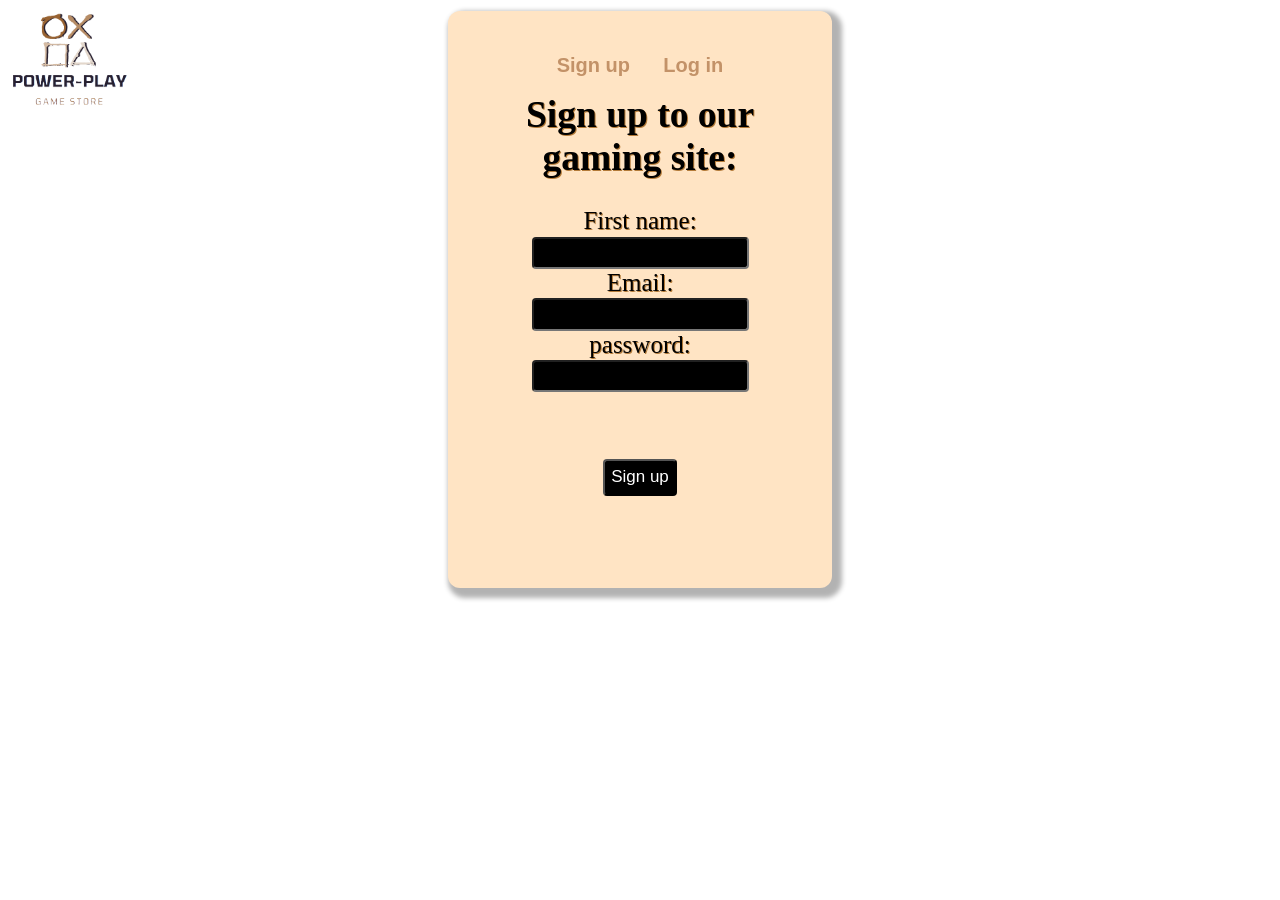
<file: index.html>
<!DOCTYPE html>
<html>
<head>
    <meta http-equiv="refresh" content="0; url=./html/logIn.html">
    <title>Redirecting...</title>
</head>
<body>
    <p>מיד תועברי לדף הלוג-אין... אם זה לא קורה, <a href="./html/logIn.html">לחצי כאן</a>.</p>
</body>
</html>
</file>
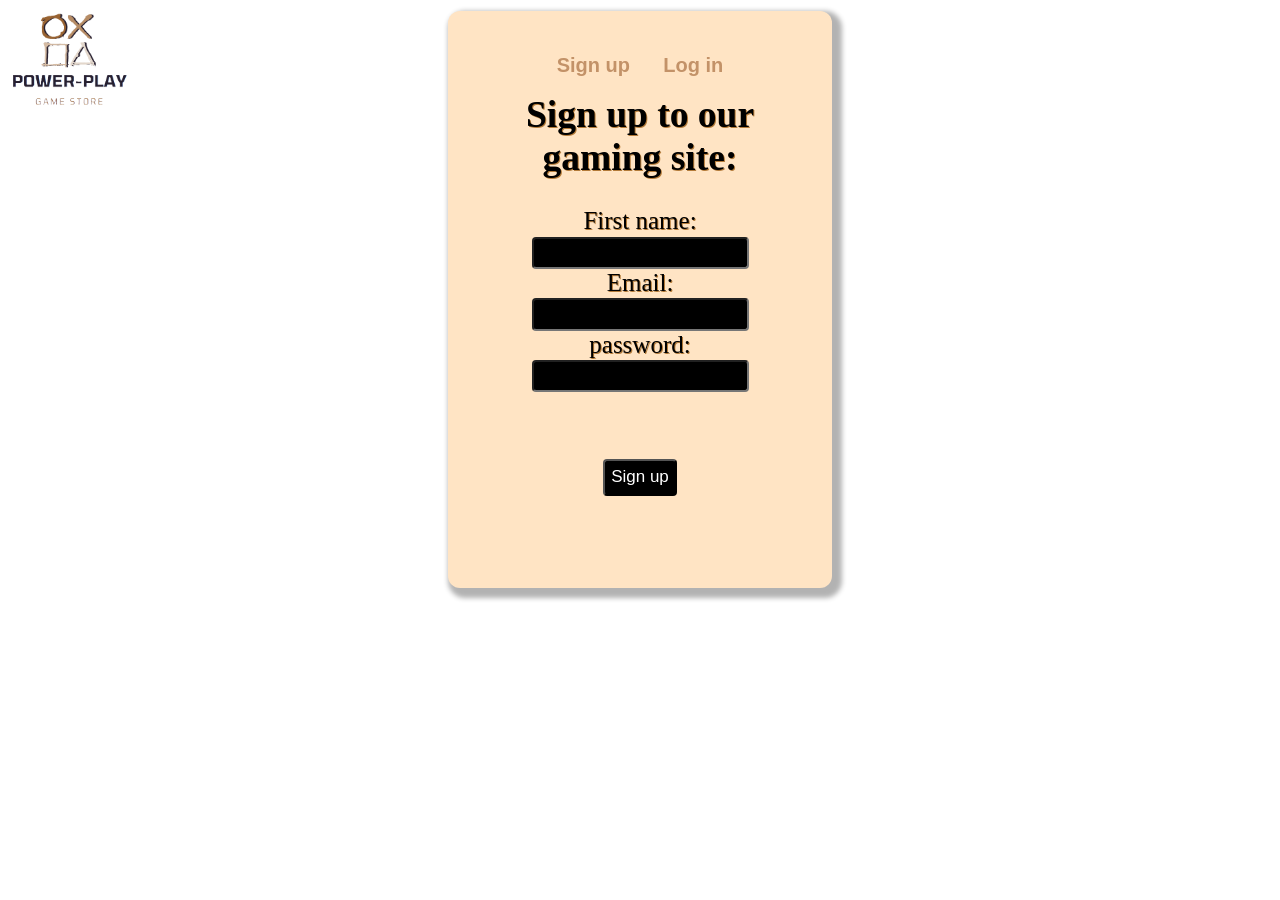
<file: logIn.html>
<!DOCTYPE html>
<html lang="en">

<head>
    <meta charset="UTF-8">
    <meta name="viewport" content="width=device-width, initial-scale=1.0">
    <link rel="stylesheet" href="../css/logIn.css" />
    <title>Log in</title>
</head>

<body>
    <header>
        <img class="logo" src="../pictures/logo.png">
    </header>
    <div class="theTop">
        <div id="forms">
            <div id="buttons">
                <button id="sign" class="formsButtons" type="submit">Sign up</button>
                <button id="log" class="formsButtons" type="submit">Log in</button>
            </div>
            <form id="logIn">
                <h2 id="formTitle">Log in our games site:</h2><br>
                <label for="email">Email:</label><br>
                <input id="logEmail" type="email" class="data" required><br>
                <label for="password">password:</label><br>
                <input id="logPassword" type="password" class="data" required><br>
                <p id="emptyFillsInLog"></p>
                <p id="wrongDetails"></p>
                <button type="submit" class="btn" id="logBtn">Log in</button>
            </form>
            <form id="signUp">
                <h2 id="formTitle">Sign up to our gaming site:</h2><br>
                <label for="firstName">First name:</label><br>
                <input type="text" id="userName" class="data" required><br>
                <label for="email">Email:</label><br>
                <input id="signEmail" type="email" class="data" required><br>
                <p id="emailError"></p>
                <label for="password">password:</label><br>
                <input id="signPassword" type="password" class="data" required><br>
                <p id="passwordError"></p>
                <p id="emptyFillsInSign"></p>
                <button type="submit" class="btn" id="signBtn">Sign up</button>
            </form>
        </div>
    </div>
</body>
<script src="../js/logIn.js"></script>

</html>
</file>
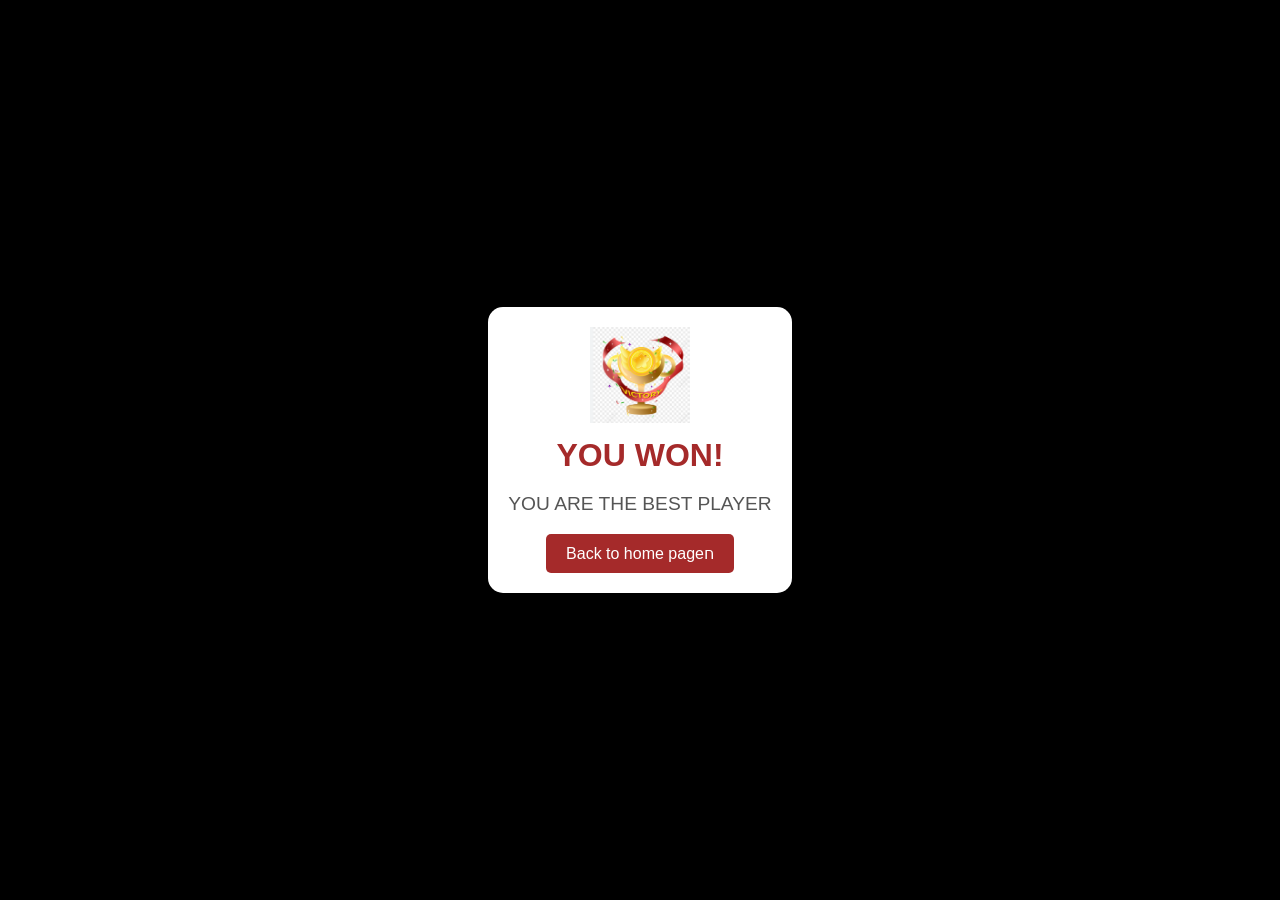
<file: html/winner.html>
<!DOCTYPE html>
<html lang="he" dir="rtl">

<head>
    <meta charset="UTF-8">
    <meta name="viewport" content="width=device-width, initial-scale=1.0">
    <title>winner</title>
    <link rel="stylesheet" href="../css/winner.css">
</head>

<body>
    <div class="container">
        <img src="../pictures/winner.png" alt="Trophy" class="trophy">
        <h1>!YOU WON</h1>
        <p>YOU ARE THE BEST PLAYER</p>
        <a href="../html/instructions.html" class="button">חBack to home page</a>
    </div>
</body>

</html>
</file>
<file: css/logIn.css>
* {
  margin: 0;
  padding: 0;
  box-sizing: 0;
}

body {
  font-family: Bahnschrift Light;
}

.logo {
  padding: 0.5%;
  width: 10%;
  height: 10%;
}

.theTop {
  display: flex;
  flex-direction: row;
  margin-top: -120px;
}

#forms {
  background-color: bisque;
  margin-left: 35%;
  margin-right: 35%;
  margin-bottom: 1%;
  box-shadow: 5px 5px 5px 5px rgba(0, 0, 0, 0.3);
  text-shadow: 1px 1px rgb(180, 123, 57);
  padding: 2%;
  border-radius: 12px;
  font-size: 25px;
  text-align: center;
}

#buttons {
  display: flex;
  flex-direction: row;
  justify-content: center;
}

.data {
  background-color: black;
  color: beige;
  border-radius: 4px;
  width: 60%;
  padding: 2%;
}

.btn {
  background-color: black;
  font-size: 17px;
  color: white;
  border-radius: 4px;
  margin: 20%;
  padding: 2%;
  align-items: center;
  animation: pulse 2.4s infinite;
}

.btn:hover {
  background-color: #c39268;
  transform: scale(1.07);
}

.formsButtons {
  color: black;
  background: none;
  margin: 5%;
  border: none;
  color: #c39268;
  font-weight: bolder;
  font-size: 20px;
}

.formsButtons:hover {
  text-decoration: underline overline;
}

p {
  color: red;
  font-size: 15px;
}
</file>
<file: css/winner.css>
body {
    font-family: Arial, sans-serif;
    background-color:black;
    margin: 0;
    padding: 0;
    display: flex;
    justify-content: center;
    align-items: center;
    height: 100vh;
    text-align: center;
}
.container {
    background-color: white;
    border-radius: 15px;
    box-shadow: 0 4px 20px rgba(0, 0, 0, 0.1);
    padding: 20px;
    transition: transform 0.3s ease;
}

.container:hover {
    transform: scale(1.05);
}

.trophy {
    width: 100px;
    animation: bounce 1s infinite;
}

@keyframes bounce {

    0%,
    20%,
    50%,
    80%,
    100% {
        transform: translateY(0);
    }

    40% {
        transform: translateY(-20px);
    }

    60% {
        transform: translateY(-10px);
    }
}

h1 {
    color: brown;
    margin: 10px 0;
}

p {
    color: #555;
    font-size: 1.2em;
}

.button {
    display: inline-block;
    background-color: brown;
    color: white;
    padding: 10px 20px;
    border: none;
    border-radius: 5px;
    text-decoration: none;
    transition: background-color 0.3s;
}

.button:hover {
    background-color: black;
}
</file>
